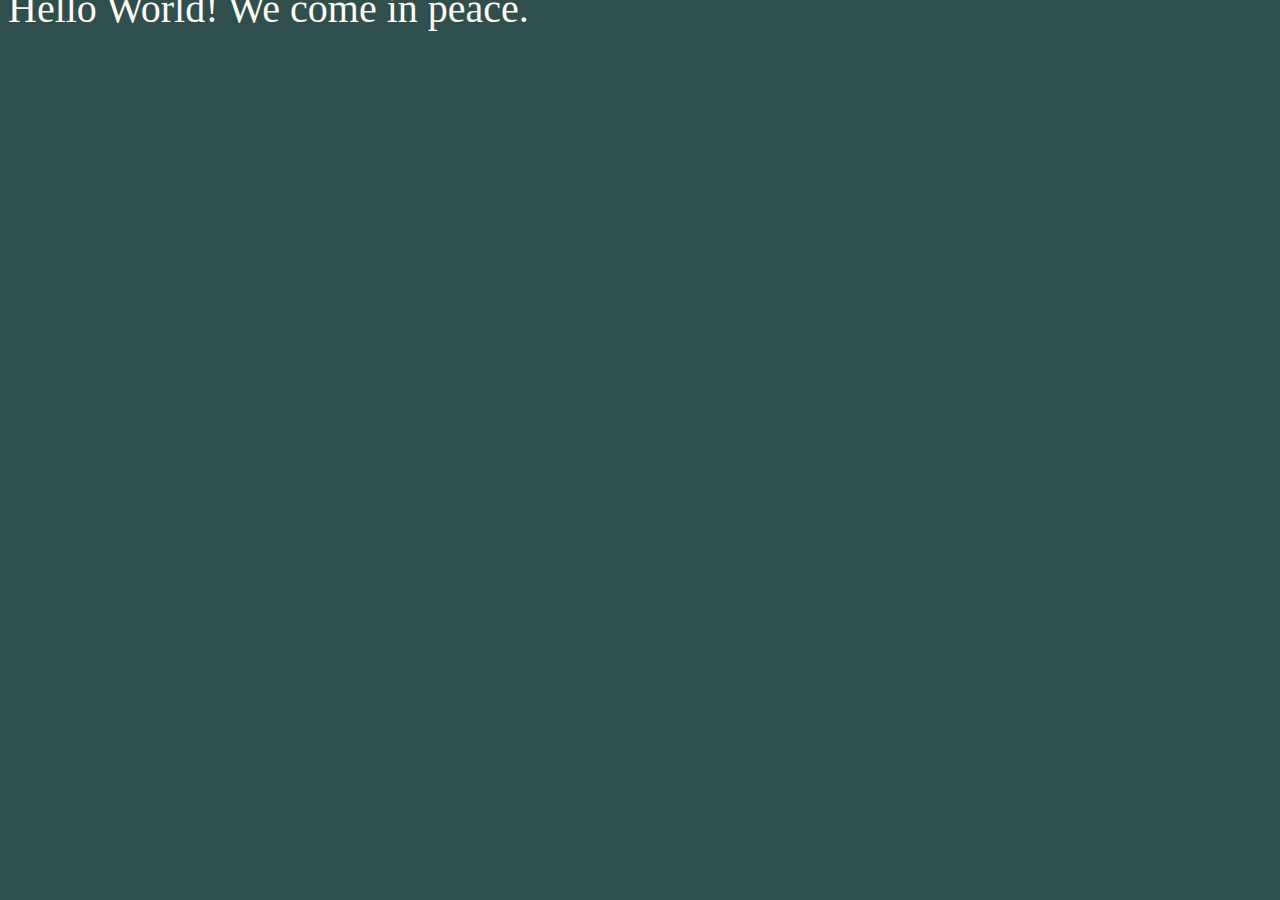
<file: web/hello.html>
<!DOCTYPE html>
<!-- DESIGN SOURCE: https://stackoverflow.com/questions/14039723/change-body-bgcolor-on-hovering-a-div-using-css-only-->

<html lang="en-US">
  <head>
  	<title>Hello Dear World</title>

  	<style>
        body {
            height: 100%;
        }

        #ufo {
            position: absolute;
            top: 0;
            right: 0;
            bottom: 0;
            left: 0;
            width: 100%;
            height: 100%;
            z-index: 1;
            background: darkslategray;
        }

        #text {
            color: floralwhite;
  			font-size: 40px;
            position: absolute;
            width: auto;
            align-self: center;
            z-index: 2;
        }

        #text:hover ~ #ufo {
            background-image: url(http://icons.iconarchive.com/icons/flat-icons.com/flat/512/Ufo-icon.png);
            background-size: auto;
        }
  	</style>
  </head>

  <body>
  	<div id="text">Hello World! We come in peace.</div>
    <div id="ufo"></div>
  </body>
</html>
</file>
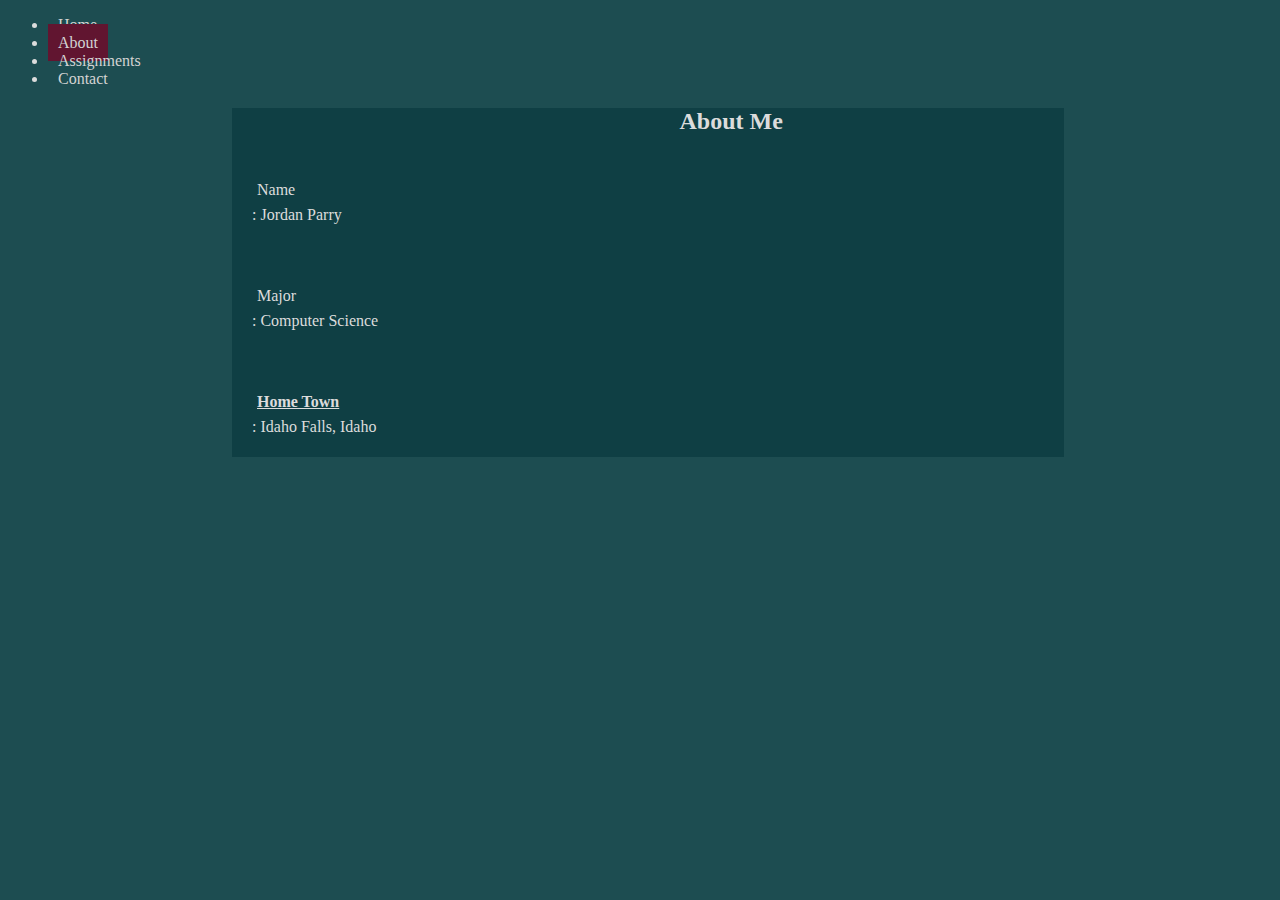
<file: web/homepage/about.html>
<!DOCTYPE html>
<html>
    <head>
        <title>My Title Page</title>
        <link rel="stylesheet" href="home.css">
        <script src="home.js"></script>
    </head>
    
    <body>
        <ul>
            <li><a href="home.html">Home</a></li>
            <li><a class="active" href="about.html">About</a></li>
            <li><a href="assign.html">Assignments</a></li>
            <li><a href="contact.html">Contact</a></li>
        </ul>
              
        <div>
            <h2 style="text-align: center;">About Me</h2>
            <p><span>Name</span>: Jordan Parry</p>
            <p><span>Major</span>: Computer Science</p>
            <p><span style="font-weight: bold; text-decoration: underline;">Home Town</span>: Idaho Falls, Idaho</p>
        </div>
    </body>
</html>
</file>
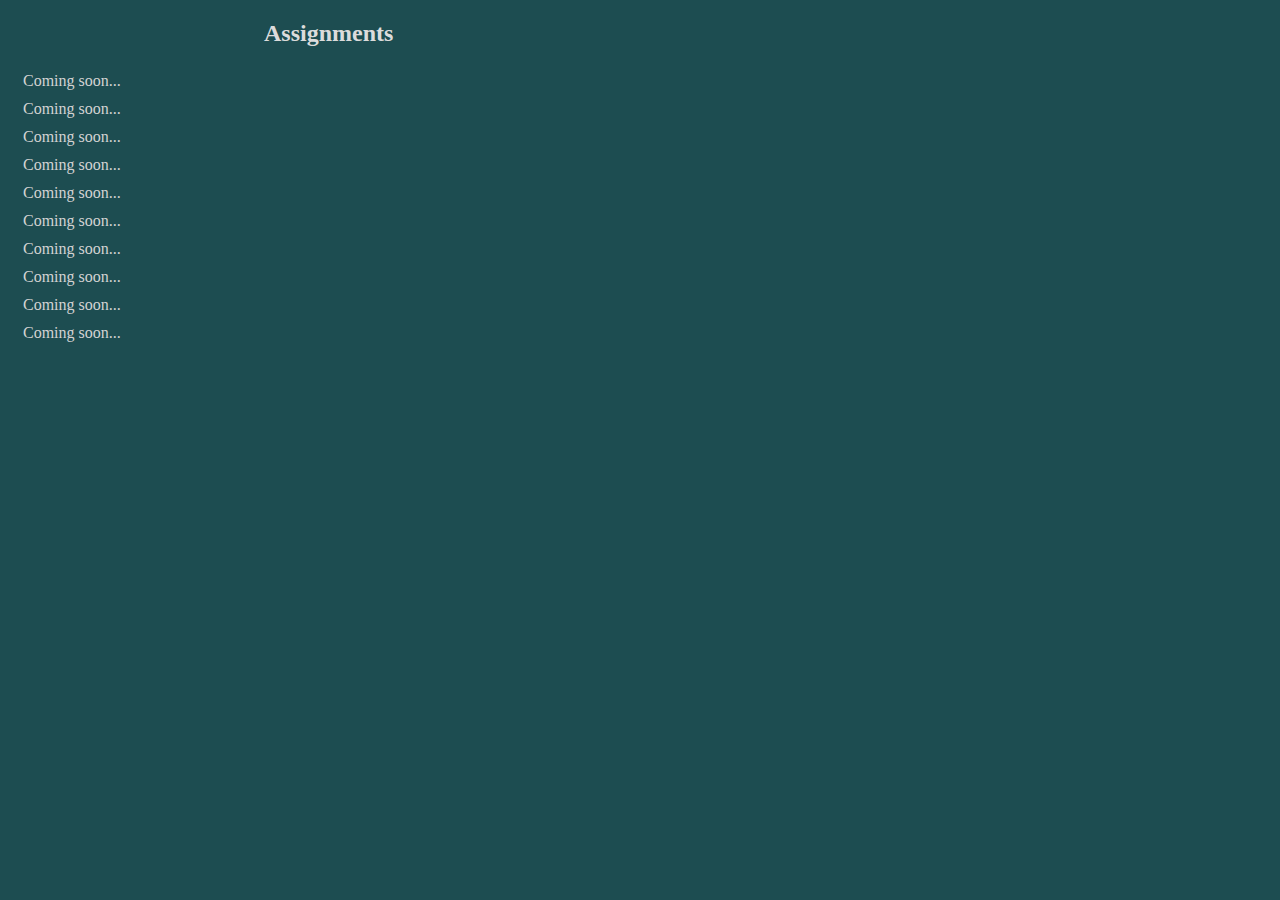
<file: web/homepage/assign.html>
<!DOCTYPE html>
<html>
    <head>
        <title>Assignments | Jordan Parry</title>
        <link rel="stylesheet" href="home.css">
        <script src="home.js"></script>
    </head>
    
    <body>
        <?php require "nav.php" ?>
        
        <h2>Assignments</h2>
        <span><a href="">Coming soon...</a></span>
        <span><a href="">Coming soon...</a></span>
        <span><a href="">Coming soon...</a></span>
        <span><a href="">Coming soon...</a></span>
        <span><a href="">Coming soon...</a></span>
        <span><a href="">Coming soon...</a></span>
        <span><a href="">Coming soon...</a></span>
        <span><a href="">Coming soon...</a></span>
        <span><a href="">Coming soon...</a></span>
        <span><a href="">Coming soon...</a></span>
    </body>
</html>
</file>
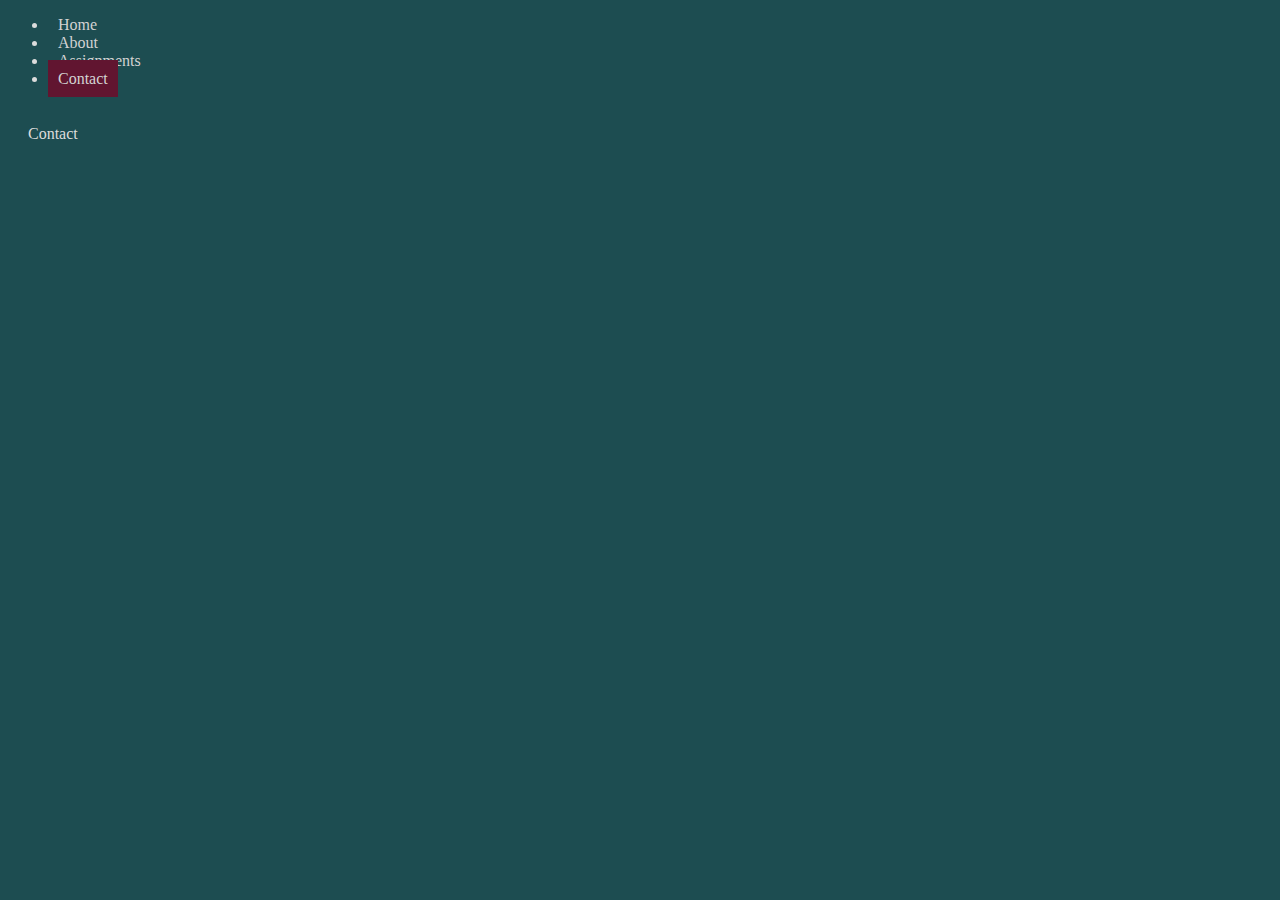
<file: web/homepage/contact.html>
<!DOCTYPE html>
<html>
    <head>
        <title>My Title Page</title>
        <link rel="stylesheet" href="home.css">
        <script src="home.js"></script>
    </head>
    
    <body>
        <ul>
            <li><a href="home.html">Home</a></li>
            <li><a href="about.html">About</a></li>
            <li><a href="assign.html">Assignments</a></li>
            <li><a class="active" href="contact.html">Contact</a></li>
        </ul>
        <p>Contact</p>
    </body>
</html>
</file>
<file: web/homepage/home.css>
body {
    width: 100%;
    color: gainsboro;
    background-color: #1D4D51;
}

nav {
    width: 100%;
    background-color: #002124;
    padding: 10px;
    margin-top: -5px;
    margin-left: -10px;
}

div {
    background-color: #0f3f44;
    width: 65%;
    margin: auto;
    margin-top: 20px;
}

a {
    color: lightgray;
    text-align: center;
    text-decoration: none;
    padding: 10px;
}

a:hover:not(.active) {
    background-color: #060002;
}

a:hover.active {
    background-color: #48031C;
}

.active {
    background-color: #611530;
}

img {
    display: block;
    margin-left: auto;
    margin-right: auto;
    width: 70%;
    max-width: 70%;
}

blockquote {
    width: 80%;
    margin: auto;
    margin-top: 20px;
    background-color: #0f3f44;
    padding: 20px;
    color: darkgray;
    text-align: center;
    border: double;
}

p {
    padding: 20px;
    line-height: 20px;
}

.contact {
   margin: 20px;
}

h2 {
    margin-left: 20%;
}

.contact:hover {
    background-color: red;
}

span {
    display: block;
    margin-left: 15%;
    margin: auto;
    padding: 5px;
}
</file>
